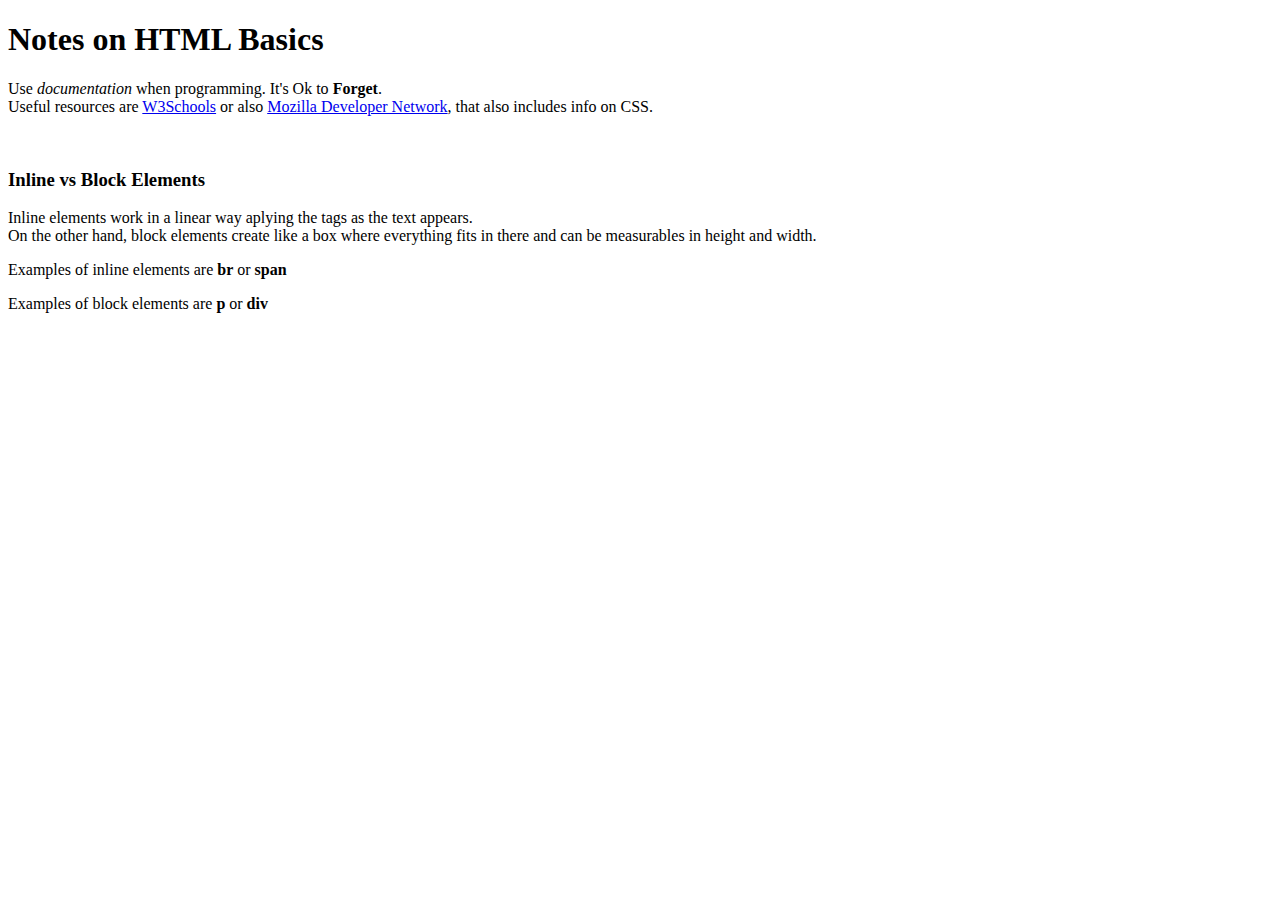
<file: 1.Basic HTML/notes.html>
<!DOCTYPE html>
<html>
	<head>
		<title>Project 1. Notes on HTML Basics</title>
	</head>
	<body>
		<h1>Notes on HTML Basics</h1>
		<p>Use <em>documentation</em> when programming. It's Ok to <b>Forget</b>.
		<br>Useful resources are <a href="http://www.w3schools.com/">W3Schools</a> or also <a href="https://developer.mozilla.org/en-US/">Mozilla Developer Network</a>, that also includes info on CSS.</p>
		<br><h3>Inline vs Block Elements</h3>
		Inline elements work in a linear way aplying the tags as the text appears. <br>On the other hand, block elements create like a box where everything fits in there and can be measurables in height and width.
		<p>Examples of inline elements are <b>br</b> or <b>span</b></p>
		<p>Examples of block elements are <b>p</b> or <b>div</b></p>
	</body>
</html>
</file>
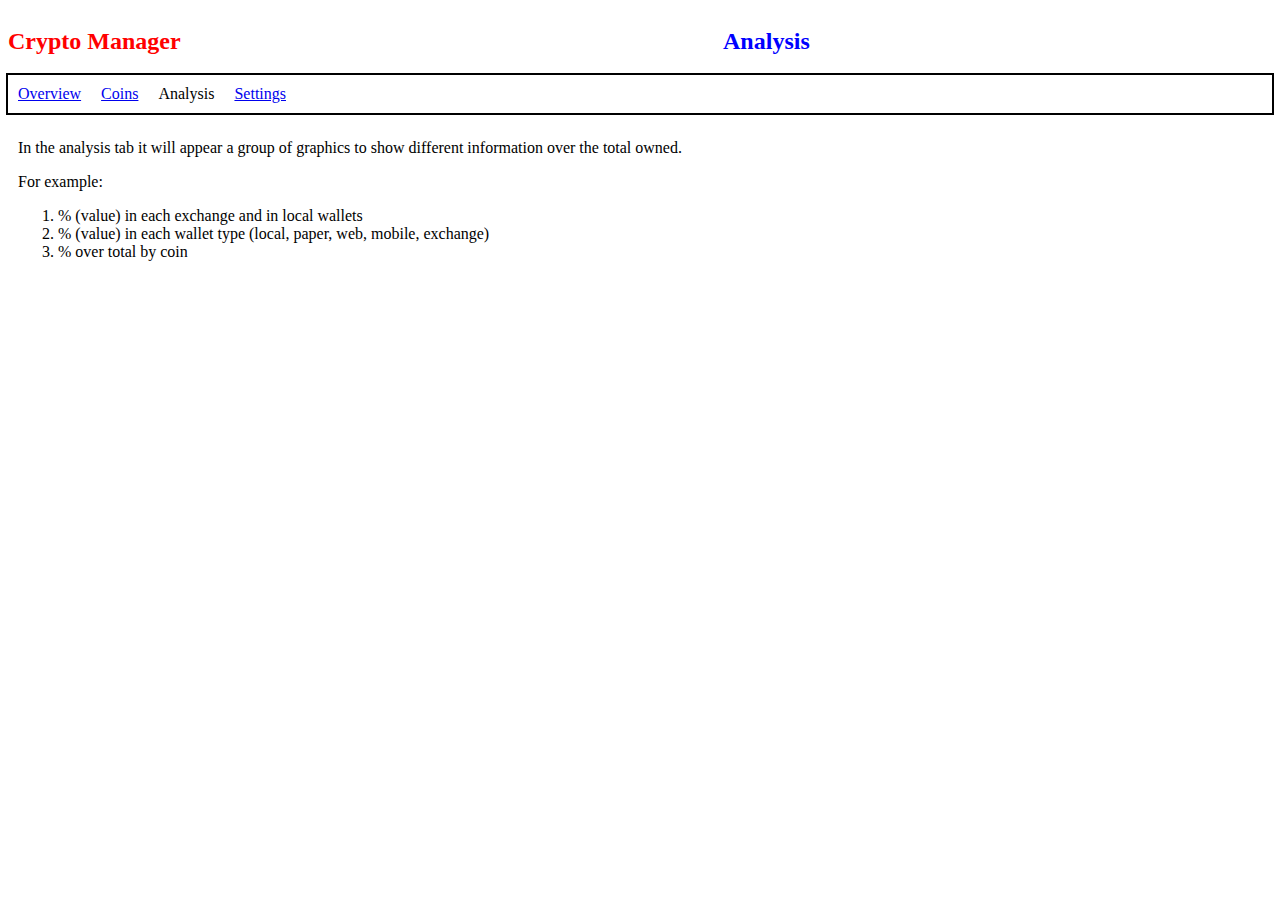
<file: 2.Personal WebPage/analysis.html>
<!DOCTYPE html>
<head>
  <meta charset="UTF-8">
  <title>Crypto Manager</title>
  <link rel="stylesheet" href="style.css">
</head>
<body>
	<div>
		<div id="header">
			<h2 id="title">Crypto Manager</h2>
			<h2 id="title_middle">Analysis</h2>
		</div>
		<div class="menu_header">
			<div class="menu_item"><a href="index.html">Overview</a></div>
			<div class="menu_item"><a href="coins.html">Coins</a></div>
			<div class="menu_item">Analysis</div>
			<div class="menu_item"><a href="settings.html">Settings</a></div>
		</div>
		<div class="explanation">
			<p>In the analysis tab it will appear a group of graphics to show different information over the total owned.</p>
			<p>For example:</p>
			<ol>
				<li>% (value) in each exchange and in local wallets</li>
				<li>% (value) in each wallet type (local, paper, web, mobile, exchange)</li>
				<li>% over total by coin</li>
			</ol>
		</div>

	</div>
</body>
</file>
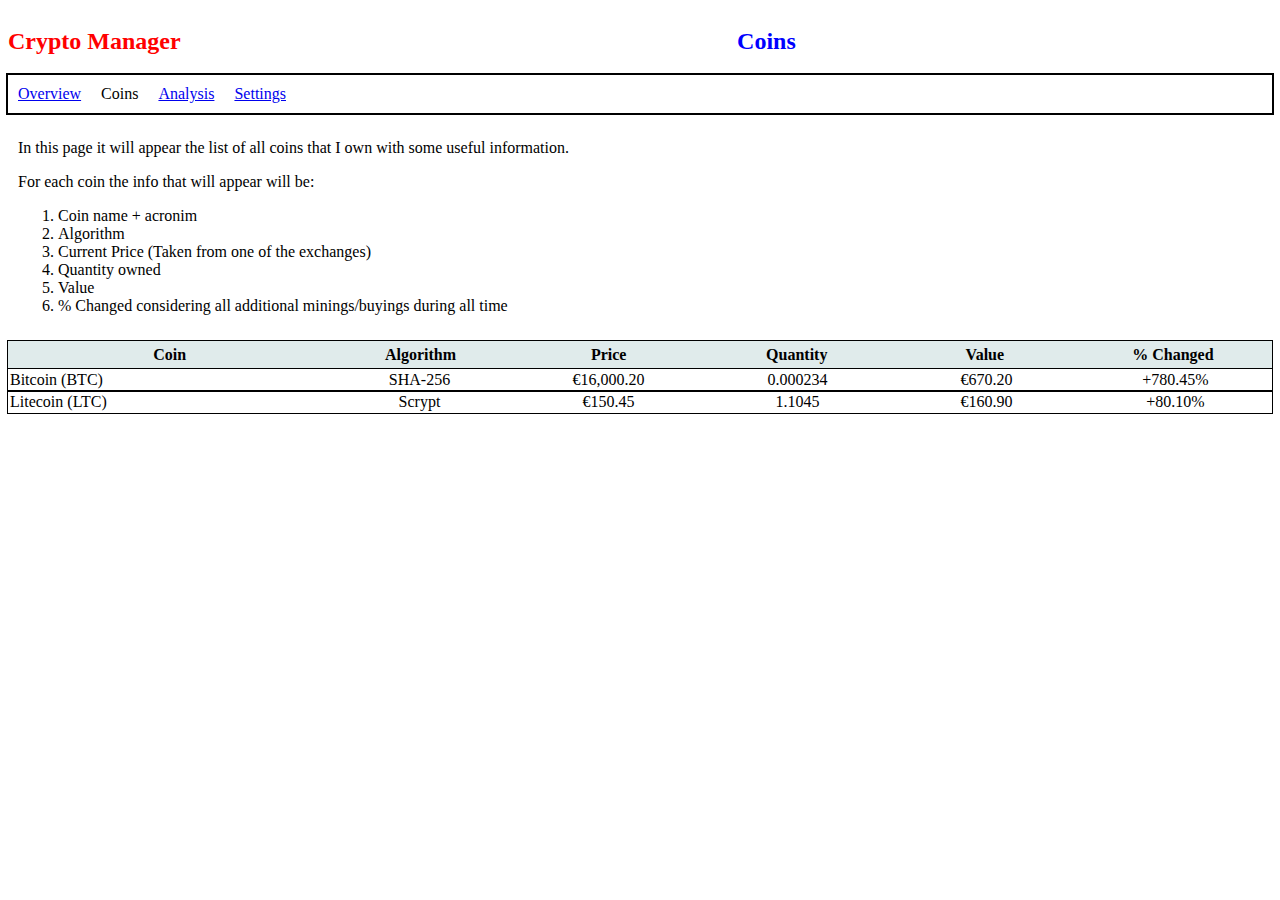
<file: 2.Personal WebPage/coins.html>
<!DOCTYPE html>
<head>
  <meta charset="UTF-8">
  <title>Crypto Manager</title>
  <link rel="stylesheet" href="style.css">
</head>
<body>
	<div>
		<div id="header">
			<h2 id="title">Crypto Manager</h2>
			<h2 id="title_middle">Coins</h2>
		</div>
		<div class="menu_header">
			<div class="menu_item"><a href="index.html">Overview</a></div>
			<div class="menu_item">Coins</div>
			<div class="menu_item"><a href="analysis.html">Analysis</a></div>
			<div class="menu_item"><a href="settings.html">Settings</a></div>
		</div>
		<div class="explanation">
			<p>In this page it will appear the list of all coins that I own with some useful information.</p>
			<p>For each coin the info that will appear will be:</p>
			<ol>
				<li>Coin name + acronim</li>
				<li>Algorithm</li>
				<li>Current Price (Taken from one of the exchanges)</li>
				<li>Quantity owned</li>
				<li>Value</li>
				<li>% Changed considering all additional minings/buyings during all time</li>
			</ol>
		</div>
		<div class="coin_table">
			<div class="coin_header">
				<div class="coin_field">Coin</div>
				<div class="coin_attr">Algorithm</div>
				<div class="coin_attr">Price</div>
				<div class="coin_attr">Quantity</div>
				<div class="coin_attr">Value</div>
				<div class="coin_attr">% Changed</div>
			</div>
			<div class="coin_row">
				<div class="coin_field">Bitcoin (BTC)</div>
				<div class="coin_attr">SHA-256</div>
				<div class="coin_attr">€16,000.20</div>
				<div class="coin_attr">0.000234</div>
				<div class="coin_attr">€670.20</div>
				<div class="coin_attr">+780.45%</div>				
			</div>
			<div class="coin_row">
				<div class="coin_field">Litecoin (LTC)</div>
				<div class="coin_attr">Scrypt</div>
				<div class="coin_attr">€150.45</div>
				<div class="coin_attr">1.1045</div>
				<div class="coin_attr">€160.90</div>
				<div class="coin_attr">+80.10%</div>				
			</div>
		</div>
	</div>
</body>
</file>
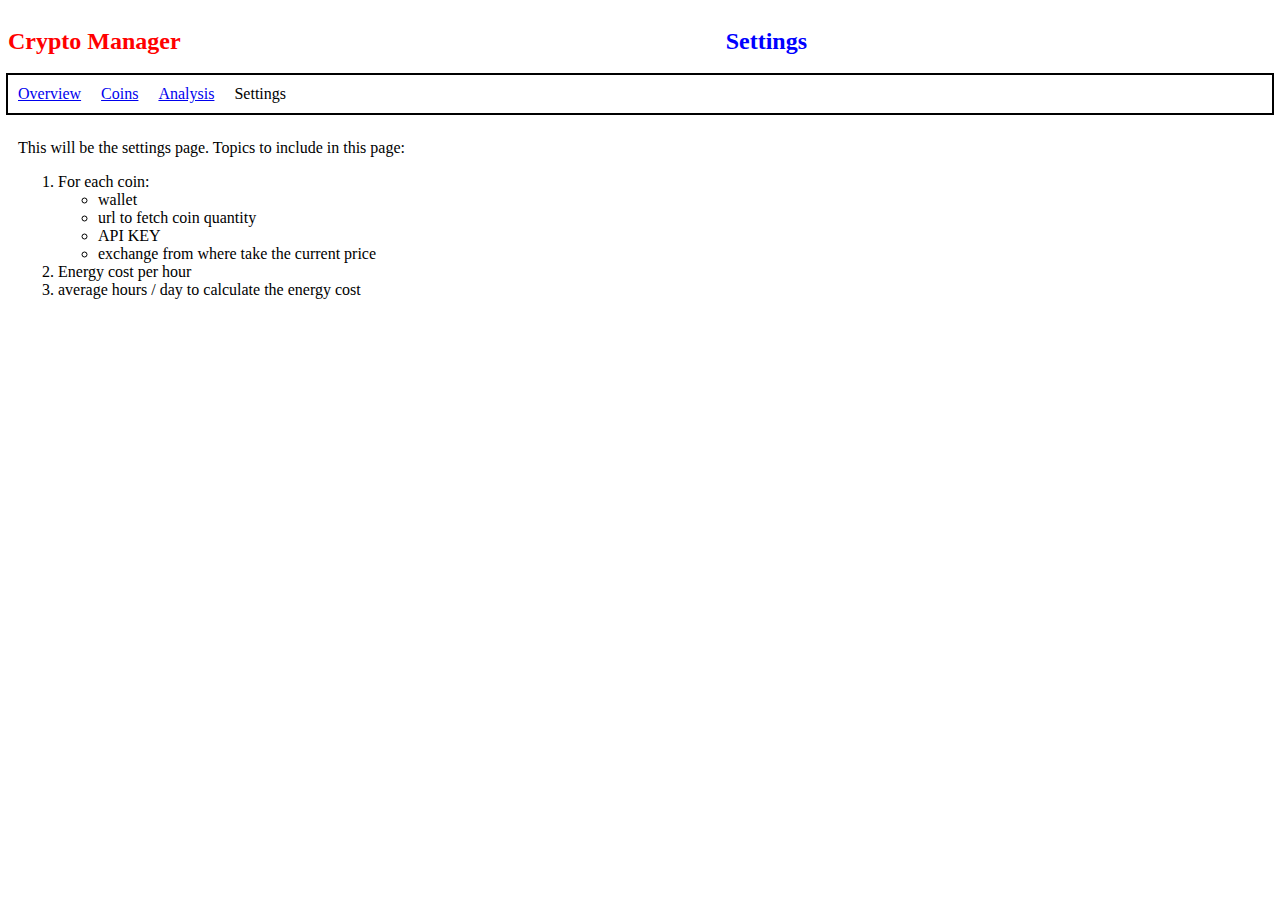
<file: 2.Personal WebPage/settings.html>
<!DOCTYPE html>
<head>
  <meta charset="UTF-8">
  <title>Crypto Manager</title>
  <link rel="stylesheet" href="style.css">
</head>
<body>
	<div>
		<div id="header">
			<h2 id="title">Crypto Manager</h2>
			<h2 id="title_middle">Settings</h2>
		</div>
		<div class="menu_header">
			<div class="menu_item"><a href="index.html">Overview</a></div>
			<div class="menu_item"><a href="coins.html">Coins</a></div>
			<div class="menu_item"><a href="analysis.html">Analysis</a></div>
			<div class="menu_item">Settings</div>
		</div>
		<div class="explanation">
			<p>This will be the settings page. Topics to include in this page:</p>
			<ol>
				<li>For each coin:
					<ul>
						<li>wallet</li>
						<li>url to fetch coin quantity</li>
						<li>API KEY</li>
						<li>exchange from where take the current price</li>
					</ul>
				</li>
				<li>Energy cost per hour</li>
				<li>average hours / day to calculate the energy cost</li>
			</ol>
		</div>

	</div>
</body>
</file>
<file: 2.Personal WebPage/style.css>
* {
   outline: 0px solid red;
}

* {
    -webkit-box-sizing: border-box;
    -moz-box-sizing: border-box;
    -ms-box-sizing: border-box;
    box-sizing: border-box;
} 

#header {
	display: flex;
	width: 100%;
}

#title {
	color: red;
	text-align: left;
	width: 20%;
}

#title_middle {
	color: blue;
	text-align: center;
	width: 80%;
}

.menu_header {
    display: flex;
    outline: 2px solid;
}

.menu_item {
	padding: 10px;
}

.wrapper {

}
.row_box {
	display: flex;
	margin: 10px;
	float: right;

}

.item_box {
	padding: 10px;
	margin-right: 20px;
	margin-left: 20px;
	border-width: 1px;
	border-radius: 10px;
	border-style: solid;
}

.item_title {
	padding: 5px;
	/*background-color: #ccffff;*/
	text-align: center;
}

.item_amount {	
	padding: 5px;
	text-align: center;
}

.explanation {
	padding: 10px;
}

.row_image {
	display: inline-flex;
}
.image {
	text-align: center;
}

.coin_table {
    outline: 1px solid;
}

.coin_header {
	display: flex;
	text-align: center;
	font-weight: bold;
	padding: 5px;
	background-color: #e0ebeb;
}

.coin_row {
	display: flex;
	outline: 1px solid;
	padding: 2px;
}

.coin_field {
	min-width: 25%;
}

.coin_attr {
	min-width: 15%;
	text-align: center;
}
</file>
